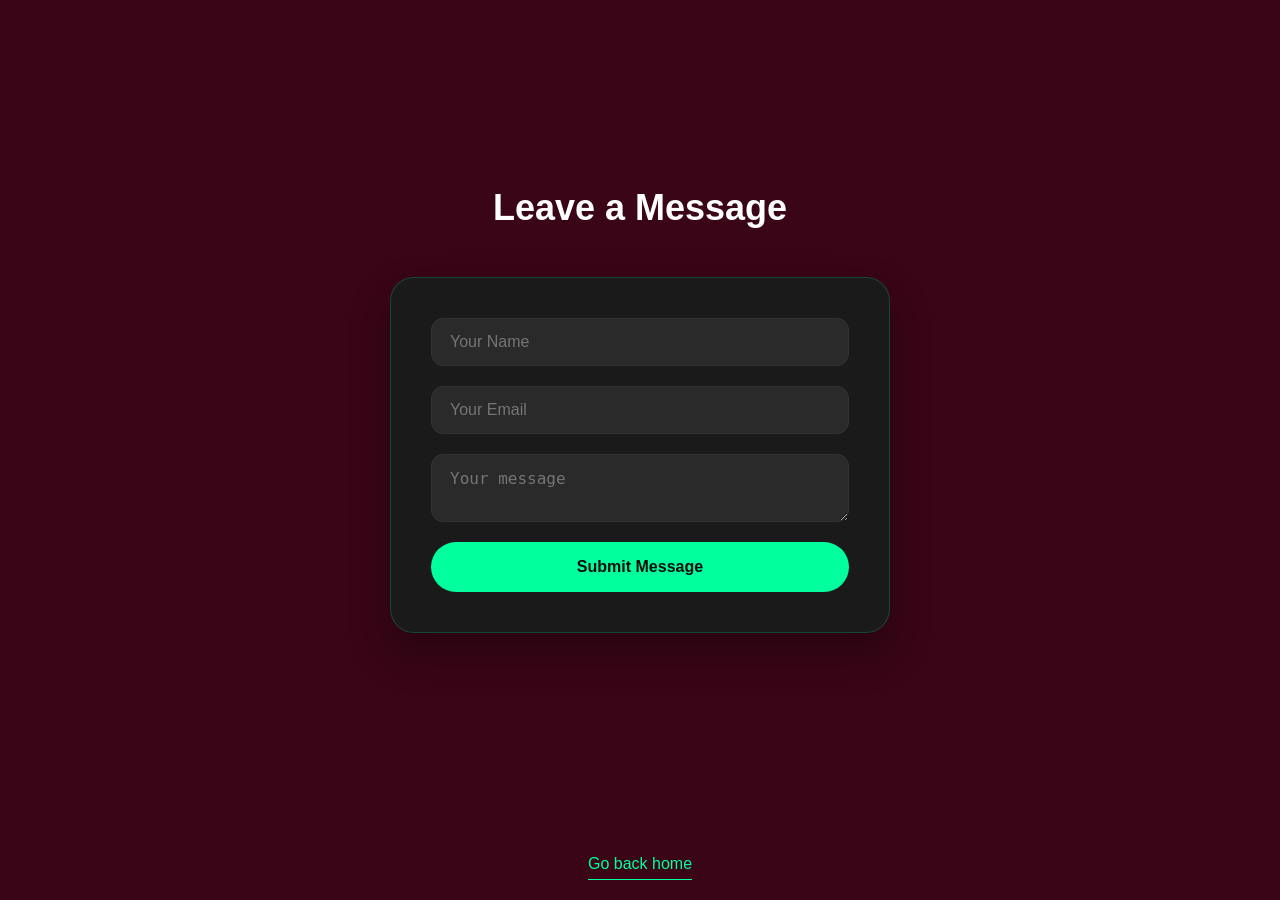
<file: thankyou.html>
<!DOCTYPE html>
<html lang="en">

<head>
    <meta charset="UTF-8">
    <title>send your message</title>
    <link rel="stylesheet" href="thankyou.css">
</head>

<body>
    <section class="contact">
        <h2>Leave a Message</h2>
        <form action="https://api.web3forms.com/submit" method="POST">
            <input type="hidden" name="access_key" value="82826bc3-6d06-4cc6-b8b7-a1658129f77a">
            <input type="text" name="name" placeholder="Your Name" required>
            <input type="email" name="email" placeholder="Your Email" required>
            <textarea name="message" placeholder="Your message" required></textarea>
            <button type="submit">Submit Message</button>
        </form>
    </section>
    <a href="index.html" class="back-home">Go back home</a>
</body>

</html>
</file>
<file: thankyou.css>
/* Reset & Base Styles */
* {
    margin: 0;
    padding: 0;
    box-sizing: border-box;
}

html {
    scroll-behavior: smooth;
}

body {
    font-family: 'Inter', sans-serif;
    background-color: #390517;
    color: #E0E0E0;
    line-height: 1.6;
    display: flex;
    flex-direction: column;
    min-height: 100vh;
}

a {
    color: #00ff9d;
    text-decoration: none;
}

a:hover {
    color: #00cc7d;
}

/* Contact Section */
.contact {
    flex: 1;
    display: flex;
    flex-direction: column;
    justify-content: center;
    align-items: center;
    padding: 100px 20px;
    text-align: center;
}

.contact h2 {
    font-size: 36px;
    font-weight: 700;
    margin-bottom: 40px;
    color: #ffffff;
}

.contact form {
    width: 100%;
    max-width: 500px;
    display: flex;
    flex-direction: column;
    gap: 20px;
    background-color: #1a1a1a;
    padding: 40px;
    border-radius: 24px;
    border: 1px solid rgba(0, 255, 157, 0.2);
    box-shadow: 0 20px 40px rgba(0, 0, 0, 0.3);
}

.contact input,
.contact textarea {
    padding: 14px 18px;
    border-radius: 12px;
    border: 1px solid #333;
    background-color: #2a2a2a;
    color: #ffffff;
    font-size: 16px;
    transition: all 0.3s ease;
    resize: vertical;
}

.contact input:focus,
.contact textarea:focus {
    border-color: #00ff9d;
    outline: none;
    box-shadow: 0 0 10px rgba(0, 255, 157, 0.3);
}

.contact button {
    padding: 14px 28px;
    border-radius: 50px;
    font-weight: 600;
    font-size: 16px;
    cursor: pointer;
    border: 2px solid transparent;
    background-color: #00ff9d;
    color: #0d0d0d;
    transition: all 0.3s ease;
}

.contact button:hover {
    background-color: #00cc7d;
    transform: translateY(-3px);
    box-shadow: 0 10px 20px rgba(0, 255, 157, 0.2);
}

/* Go Back Link */
.contact+a {
    display: inline-block;
    margin: 40px auto 20px;
    font-weight: 500;
    border-bottom: 1px solid #00ff9d;
    padding-bottom: 2px;
}

.contact+a:hover {
    color: #00cc7d;
    border-color: #00cc7d;
}

/* Responsive */
@media (max-width: 600px) {
    .contact form {
        padding: 30px 20px;
    }

    .contact h2 {
        font-size: 28px;
    }
}
</file>
